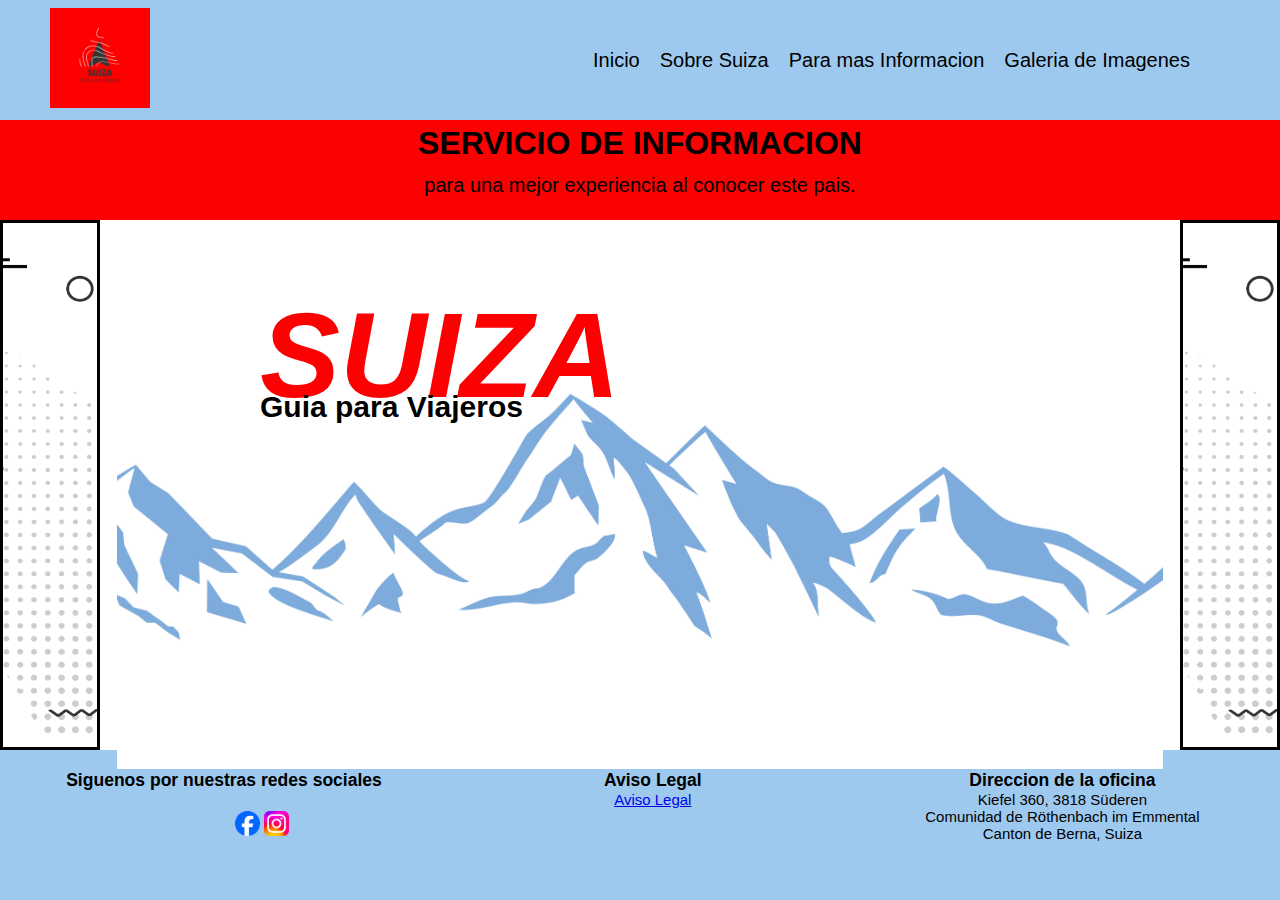
<file: index.html>
<!DOCTYPE html>
<html lang="es">
<head>
    <meta charset="UTF-8">
    <meta name="viewport" content="width=device-width, initial-scale=1.0">
    <title>Guia sobre Suiza</title>
    <link rel="stylesheet" href="./css/estilos.css">
</head>
<!--El navegador estara dentro del header-->
<!-- hare uso de una lista desordenada-->
 <!-- hice un enlace que al pinchar el favicon puede volver al inicio-->
<body>
    <header>
        <a href="./index.html">
        <img class="logo" src="./assets/imagenes/favicon.png" alt="imagen logo" width="500" height="500"></a>
        <nav class="navegador">
            <ul class="nave">            
               <li>
                    <a class="enlace active" href="./index.html"> Inicio </a>
                </li>
               <li>
                    <a class="enlace active" href="./views/contacto.html">Sobre Suiza</a>
                </li>
               <li>
                    <a class="enlace active" href="./views/presupuesto.html">Para mas Informacion</a>
                </li>
               <li>
                    <a class="enlace active" href="./views/productos.html"> Galeria de Imagenes</a>
                </li>
            </ul>
        </nav>
    </header>
    <!--El aside lo usare para escribir titulos de las paginas-->
    <aside> 
        <h1 class="servicio"><strong> Servicio de Informacion</strong></h1>
        <p class="sub"> para una mejor experiencia al conocer este pais.</p>
    </aside>

    <main>
        <div class="lados"><img src="./assets/imagenes/lados.png" alt=" lados de pagina"></div>
        <div id="caja1">
        <img src="./assets/imagenes/fondo.jpeg" alt=" fondo de pagina web" class="fondo">
        </div>    
        <div id="caja2">
        <h2 class="p2"><strong>Suiza</strong></h2>
        <p class="viajeros"><strong> Guia para Viajeros </strong></p>
        </div>
        <div class="lados"><img src="./assets/imagenes/lados.png" alt=" lados de pagina"></div>

    </main>
    <!--los enlace a las pagina facebook y instagran tienen su imagen-->
    <!--todos los div estan dentro de cajas-->
    <footer>
        <div class="red-social">
            <div>
            <h3><strong> Siguenos por nuestras redes sociales</strong></h3>
        </div>
        
            <div class="acceso"> 
                <a href="https://es-es.facebook.com/" target="_blank">
                <img class="cajita" src="./assets/imagenes/facebook.svg.png" alt="facebook" width="480" height="481"></a>
                <a href="https://www.instagram.com/" target="_blank">
            <img class="cajita" src="./assets/imagenes/instagram.svg.png" alt="instagram" width="480" height="480"></a>  
            </div>
        </div>

        <div class="aviso">
            <h3><strong> Aviso Legal</strong></h3>
            <a href="./views/aviso-legal.html">Aviso Legal</a>
        </div>    
    
        <div class="direccion">
            <h3><strong> Direccion de la oficina</strong></h3>
            <p> Kiefel 360, 3818 Süderen </p>
            <p> Comunidad de Röthenbach im Emmental</p>
            <p>Canton de Berna, Suiza </p>
        </div>      
    </footer>
    
</body>
</html>
</file>
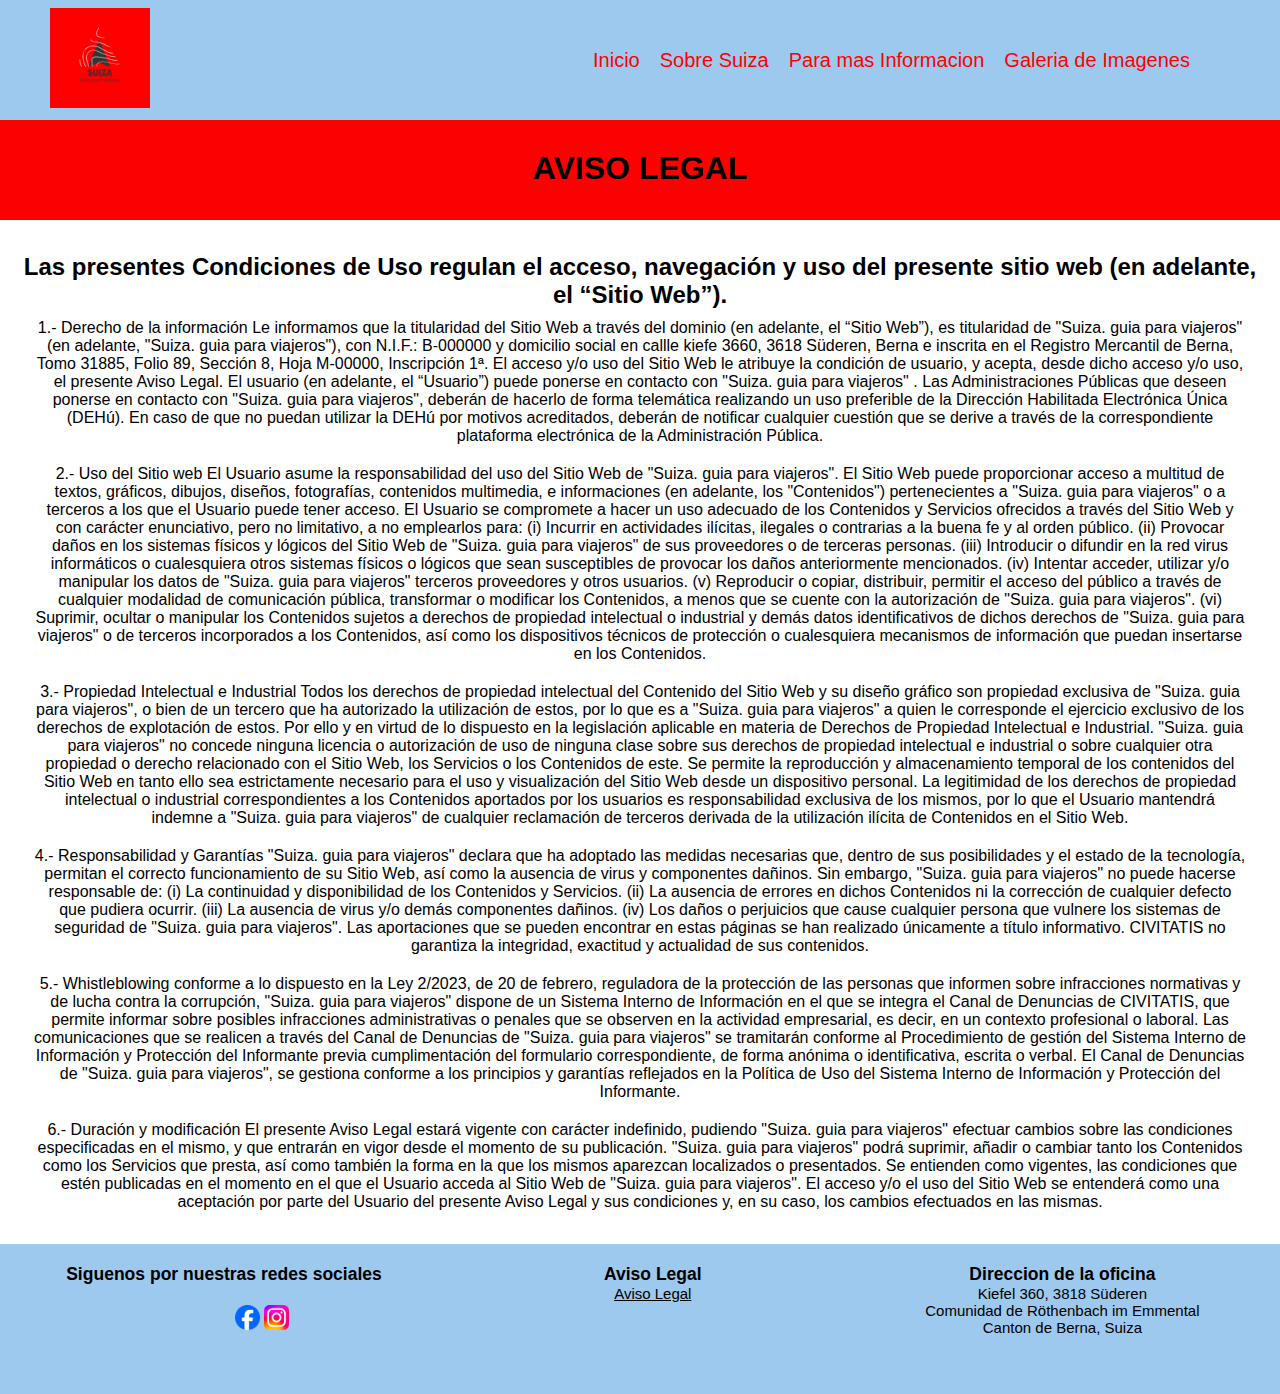
<file: views/aviso-legal.html>
<!DOCTYPE html>
<html lang="es">
<head>
    <meta charset="UTF-8">
    <meta name="viewport" content="width=device-width, initial-scale=1.0">
    <title>Aviso Legal</title>
    <link rel="stylesheet" href="./../css/estilos.css">
</head>
<body>
    <header>
        <a href="./../index.html">
        <img class="logo" src="./../assets/imagenes/favicon.png" alt="imagen logo" width="500" height="500"></a>
        <nav class="navegador">
            <ul class="nave">            
               <li>
                    <a class="enlace" href="./../index.html"> Inicio </a>
                </li>
               <li>
                    <a class="enlace" href="./views/contacto.html">Sobre Suiza</a>
                </li>
               <li>
                    <a class="enlace" href="./../views/presupuesto.html">Para mas Informacion</a>
                </li>
               <li>
                <a class="enlace" href="./../views/productos.html"> Galeria de Imagenes</a>
                </li>
            </ul>
        </nav>
    </header>
    <aside>
        <h1 class="texto">Aviso Legal</h1><br> 
    </aside>
    <!--el proceso es una copia de contacto-->
    <article>
        <h2 class="titulo">Las presentes Condiciones de Uso regulan el acceso, navegación y uso del presente sitio web (en adelante, el “Sitio Web”).  </h2>
            
        <p class="info">1.- Derecho de la información

        Le informamos que la titularidad del Sitio Web a través del dominio (en adelante, el “Sitio Web”), es titularidad de "Suiza. guia para viajeros"
        (en adelante, "Suiza. guia para viajeros"), con N.I.F.: B-000000 y domicilio social en callle kiefe 3660, 3618 Süderen, Berna e inscrita en el Registro Mercantil de Berna, Tomo 31885, Folio 89, Sección 8, Hoja M-00000, Inscripción 1ª.
                    
        El acceso y/o uso del Sitio Web le atribuye la condición de usuario, y acepta, desde dicho acceso y/o uso, el presente Aviso Legal.
                    
        El usuario (en adelante, el “Usuario”) puede ponerse en contacto con "Suiza. guia para viajeros" .
                    
        Las Administraciones Públicas que deseen ponerse en contacto con "Suiza. guia para viajeros", deberán de hacerlo de forma telemática realizando un uso preferible de la Dirección Habilitada Electrónica Única (DEHú). En caso de que no puedan utilizar la DEHú por motivos acreditados, deberán de notificar cualquier cuestión que se derive a través de la correspondiente plataforma electrónica de la Administración Pública.
        </p>
            
        <p class="info">2.- Uso del Sitio web

        El Usuario asume la responsabilidad del uso del Sitio Web de "Suiza. guia para viajeros". El Sitio Web puede proporcionar acceso a multitud de textos, gráficos, dibujos, diseños, fotografías, contenidos multimedia, e informaciones (en adelante, los "Contenidos") pertenecientes a "Suiza. guia para viajeros" o a terceros a los que el Usuario puede tener acceso.
                    
        El Usuario se compromete a hacer un uso adecuado de los Contenidos y Servicios ofrecidos a través del Sitio Web y con carácter enunciativo, pero no limitativo, a no emplearlos para:
                    
        (i) Incurrir en actividades ilícitas, ilegales o contrarias a la buena fe y al orden público.
                     
        (ii) Provocar daños en los sistemas físicos y lógicos del Sitio Web de "Suiza. guia para viajeros" de sus proveedores o de terceras personas.
                     
        (iii) Introducir o difundir en la red virus informáticos o cualesquiera otros sistemas físicos o lógicos que sean susceptibles de provocar los daños anteriormente mencionados.
                     
        (iv) Intentar acceder, utilizar y/o manipular los datos de "Suiza. guia para viajeros" terceros proveedores y otros usuarios.
                     
        (v) Reproducir o copiar, distribuir, permitir el acceso del público a través de cualquier modalidad de comunicación pública, transformar o modificar los Contenidos, a menos que se cuente con la autorización de "Suiza. guia para viajeros".
                     
        (vi) Suprimir, ocultar o manipular los Contenidos sujetos a derechos de propiedad intelectual o industrial y demás datos identificativos de dichos derechos de "Suiza. guia para viajeros" o de terceros incorporados a los Contenidos, así como los dispositivos técnicos de protección o cualesquiera mecanismos de información que puedan insertarse en los Contenidos.
        </p>
            
        <p class="info">3.- Propiedad Intelectual e Industrial

        Todos los derechos de propiedad intelectual del Contenido del Sitio Web y su diseño gráfico son propiedad exclusiva de "Suiza. guia para viajeros", o bien de un tercero que ha autorizado la utilización de estos, por lo que es a "Suiza. guia para viajeros" a quien le corresponde el ejercicio exclusivo de los derechos de explotación de estos. Por ello y en virtud de lo dispuesto en la legislación aplicable en materia de Derechos de Propiedad Intelectual e Industrial.
                    
        "Suiza. guia para viajeros" no concede ninguna licencia o autorización de uso de ninguna clase sobre sus derechos de propiedad intelectual e industrial o sobre cualquier otra propiedad o derecho relacionado con el Sitio Web, los Servicios o los Contenidos de este.
                    
        Se permite la reproducción y almacenamiento temporal de los contenidos del Sitio Web en tanto ello sea estrictamente necesario para el uso y visualización del Sitio Web desde un dispositivo personal.
                    
        La legitimidad de los derechos de propiedad intelectual o industrial correspondientes a los Contenidos aportados por los usuarios es responsabilidad exclusiva de los mismos, por lo que el Usuario mantendrá indemne a "Suiza. guia para viajeros" de cualquier reclamación de terceros derivada de la utilización ilícita de Contenidos en el Sitio Web.
        </p>
           
        <p class="info">4.- Responsabilidad y Garantías

         "Suiza. guia para viajeros" declara que ha adoptado las medidas necesarias que, dentro de sus posibilidades y el estado de la tecnología, permitan el correcto funcionamiento de su Sitio Web, así como la ausencia de virus y componentes dañinos. Sin embargo, "Suiza. guia para viajeros" no puede hacerse responsable de:
                    
        (i) La continuidad y disponibilidad de los Contenidos y Servicios.
                     
        (ii) La ausencia de errores en dichos Contenidos ni la corrección de cualquier defecto que pudiera ocurrir.
                     
        (iii) La ausencia de virus y/o demás componentes dañinos.
                     
        (iv) Los daños o perjuicios que cause cualquier persona que vulnere los sistemas de seguridad de "Suiza. guia para viajeros".
                     
        Las aportaciones que se pueden encontrar en estas páginas se han realizado únicamente a título informativo. CIVITATIS no garantiza la integridad, exactitud y actualidad de sus contenidos.
        </p> 

        <p class="info">5.- Whistleblowing

        conforme a lo dispuesto en la Ley 2/2023, de 20 de febrero, reguladora de la protección de las personas que informen sobre infracciones normativas y de lucha contra la corrupción, "Suiza. guia para viajeros" dispone de un Sistema Interno de Información en el que se integra el Canal de Denuncias de CIVITATIS, que permite informar sobre posibles infracciones administrativas o penales que se observen en la actividad empresarial, es decir, en un contexto profesional o laboral.

        Las comunicaciones que se realicen a través del Canal de Denuncias de "Suiza. guia para viajeros" se tramitarán conforme al Procedimiento de gestión del Sistema Interno de Información y Protección del Informante previa cumplimentación del formulario correspondiente, de forma anónima o identificativa, escrita o verbal.

        El Canal de Denuncias de "Suiza. guia para viajeros", se gestiona conforme a los principios y garantías reflejados en la Política de Uso del Sistema Interno de Información y Protección del Informante. 
        </p>
            
        <p class="info">6.- Duración y modificación
                    
        El presente Aviso Legal estará vigente con carácter indefinido, pudiendo "Suiza. guia para viajeros" efectuar cambios sobre las condiciones especificadas en el mismo, y que entrarán en vigor desde el momento de su publicación.
                    
        "Suiza. guia para viajeros" podrá suprimir, añadir o cambiar tanto los Contenidos como los Servicios que presta, así como también la forma en la que los mismos aparezcan localizados o presentados. Se entienden como vigentes, las condiciones que estén publicadas en el momento en el que el Usuario acceda al Sitio Web de "Suiza. guia para viajeros".
                    
        El acceso y/o el uso del Sitio Web se entenderá como una aceptación por parte del Usuario del presente Aviso Legal y sus condiciones y, en su caso, los cambios efectuados en las mismas.
        </p>
    </article>    
    

    <footer>
        <div class="red-social">
            <div>
            <h3><strong> Siguenos por nuestras redes sociales</strong></h3>
        </div>
        
            <div class="acceso"> 
                <a href="https://es-es.facebook.com/" target="_blank">
                <img class="cajita" src="./../assets/imagenes/facebook.svg.png" alt="facebook" width="480" height="481"></a>
                <a href="https://www.instagram.com/" target="_blank">
            <img class="cajita" src="./../assets/imagenes/instagram.svg.png" alt="instagram" width="480" height="480"></a>  
            </div>
        </div>

        <div class="aviso">
            <h3><strong> Aviso Legal</strong></h3>
            <a class="active" href="./../views/aviso-legal.html">Aviso Legal</a>
        </div>    
    
        <div class="direccion">
            <h3><strong> Direccion de la oficina</strong></h3>
            <p> Kiefel 360, 3818 Süderen </p>
            <p> Comunidad de Röthenbach im Emmental</p>
            <p>Canton de Berna, Suiza </p>
        </div>      
    </footer>
    
</body>
</html>
</file>
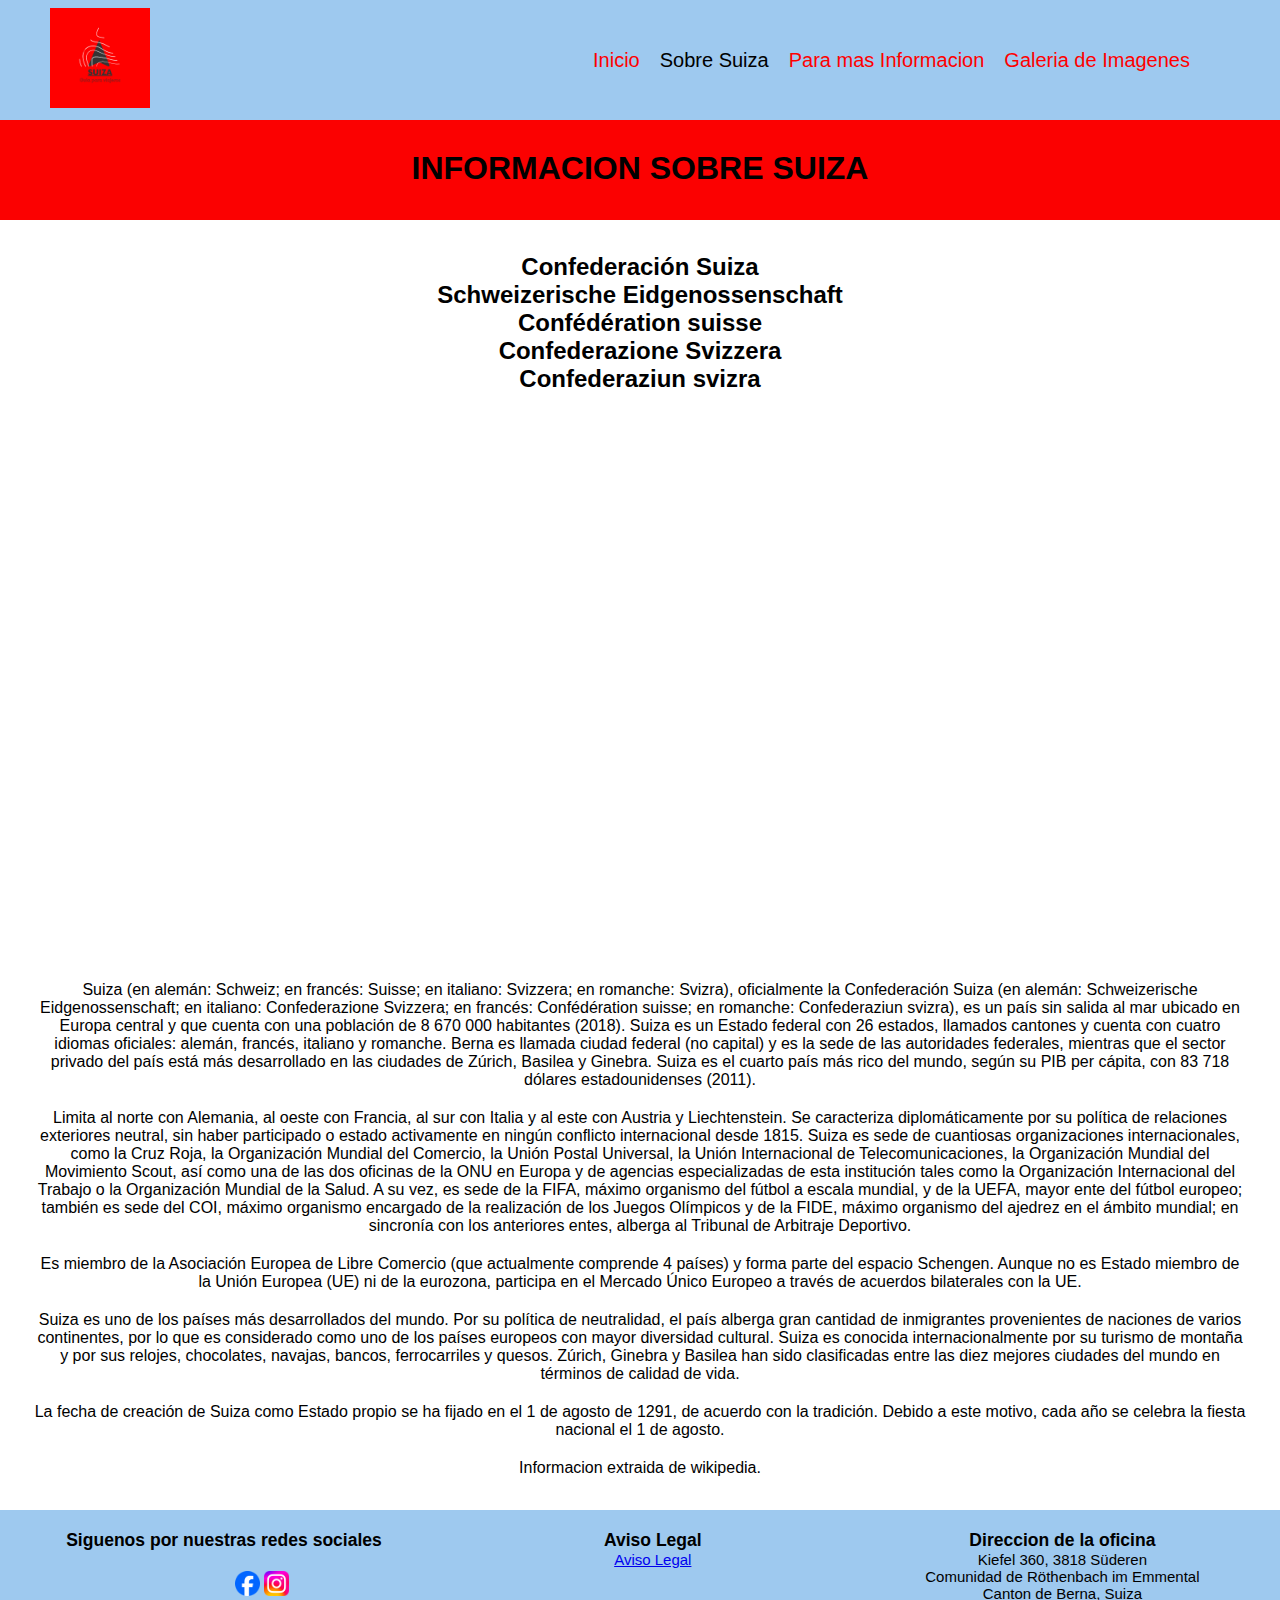
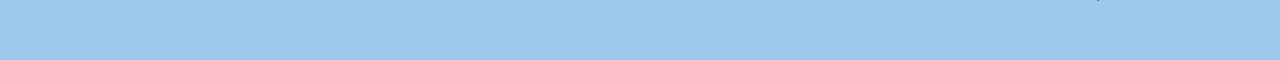
<file: views/contacto.html>
<!DOCTYPE html>
<html lang="es">
<head>
    <meta charset="UTF-8">
    <meta name="viewport" content="width=device-width, initial-scale=1.0">
    <title>Informaion</title>
    <link rel="stylesheet" href="./../css/estilos.css">
</head>
<body>
    <header>
        <a href="./../index.html">
        <img class="logo" src="./../assets/imagenes/favicon.png" alt="imagen logo" width="500" height="500"></a>
        <nav class="navegador">
            <ul class="nave">            
               <li>
                    <a class="enlace" href="./../index.html"> Inicio </a>
                </li>
               <li>
                    <a class="enlace active" href="./views/contacto.html">Sobre Suiza</a>
                </li>
               <li>
                    <a class="enlace" href="./../views/presupuesto.html">Para mas Informacion</a>
                </li>
               <li>
                <a class="enlace" href="./../views/productos.html"> Galeria de Imagenes</a>
                </li>
            </ul>
        </nav>
    </header>
    <aside>
        <h1 class="texto">Informacion sobre Suiza</h1><br> 
    </aside>
    <article>
        <h2 class="titulo">Confederación Suiza</h2>
                <h2>Schweizerische Eidgenossenschaft</h2>
                <h2>Confédération suisse</h2>
                <h2>Confederazione Svizzera</h2>
                <h2>Confederaziun svizra</h2>
            
            
        <iframe class="mapa" src="https://www.google.com/maps/embed?pb=!1m18!1m12!1m3!1d1398190.011405431!2d6.902396908411389!3d46.807460199977676!2m3!1f0!2f0!3f0!3m2!1i1024!2i768!4f13.1!3m3!1m2!1s0x478c64ef6f596d61%3A0x5c56b5110fcb7b15!2sSuiza!5e0!3m2!1ses!2sch!4v1724139081941!5m2!1ses!2sch" width="400" height="300" style="border:0;" allowfullscreen="" loading="lazy" referrerpolicy="no-referrer-when-downgrade"></iframe>
            
            
        <p class="info">Suiza (en alemán: Schweiz; en francés: Suisse; en italiano: Svizzera; en romanche: Svizra), 
        oficialmente la Confederación Suiza (en alemán: Schweizerische Eidgenossenschaft; en italiano: Confederazione Svizzera; en francés: Confédération suisse; en romanche: Confederaziun svizra), 
        es un país sin salida al mar ubicado en Europa central y que cuenta con una población de 8 670 000 habitantes (2018). 
        Suiza es un Estado federal con 26 estados, llamados cantones y cuenta con cuatro idiomas oficiales: alemán, francés, italiano y romanche. 
        Berna es llamada ciudad federal (no capital) y es la sede de las autoridades federales, mientras que el sector privado del país está más desarrollado en las ciudades de Zúrich, Basilea y Ginebra.
        Suiza es el cuarto país más rico del mundo, según su PIB per cápita, con 83 718 dólares estadounidenses (2011).
        </p>
                
        <p class="info">Limita al norte con Alemania, al oeste con Francia, al sur con Italia y al este con Austria y Liechtenstein.
        Se caracteriza diplomáticamente por su política de relaciones exteriores neutral, sin haber participado o estado activamente en ningún conflicto internacional desde 1815. 
        Suiza es sede de cuantiosas organizaciones internacionales, como la Cruz Roja, la Organización Mundial del Comercio, la Unión Postal Universal, la Unión Internacional de Telecomunicaciones, la Organización Mundial del Movimiento Scout,
        así como una de las dos oficinas de la ONU en Europa y de agencias especializadas de esta institución tales como la Organización Internacional del Trabajo o la Organización Mundial de la Salud.
        A su vez, es sede de la FIFA, máximo organismo del fútbol a escala mundial, y de la UEFA, mayor ente del fútbol europeo; 
        también es sede del COI, máximo organismo encargado de la realización de los Juegos Olímpicos y de la FIDE, máximo organismo del ajedrez en el ámbito mundial; en sincronía con los anteriores entes, alberga al Tribunal de Arbitraje Deportivo.
        </p>
            
        <p class="info">Es miembro de la Asociación Europea de Libre Comercio (que actualmente comprende 4 países) y forma parte del espacio Schengen.
        Aunque no es Estado miembro de la Unión Europea (UE) ni de la eurozona, participa en el Mercado Único Europeo a través de acuerdos bilaterales con la UE.
        ​</p>
           
        <p class="info">Suiza es uno de los países más desarrollados del mundo.
        Por su política de neutralidad, el país alberga gran cantidad de inmigrantes provenientes de naciones de varios continentes,
        por lo que es considerado como uno de los países europeos con mayor diversidad cultural.
        Suiza es conocida internacionalmente por su turismo de montaña y por sus relojes, chocolates, navajas, bancos, ferrocarriles y quesos.
        Zúrich, Ginebra y Basilea han sido clasificadas entre las diez mejores ciudades del mundo en términos de calidad de vida.
        </p> 

            <p class="info">La fecha de creación de Suiza como Estado propio se ha fijado en el 1 de agosto de 1291, de acuerdo con la tradición.
            Debido a este motivo, cada año se celebra la fiesta nacional el 1 de agosto.
            </p>
    
            <p class="info">
                Informacion extraida de wikipedia.
            </p>
    </article>    

    <footer>
        <div class="red-social">
            <div>
            <h3><strong> Siguenos por nuestras redes sociales</strong></h3>
        </div>
        
            <div class="acceso"> 
                <a href="https://es-es.facebook.com/" target="_blank">
                <img class="cajita" src="./../assets/imagenes/facebook.svg.png" alt="facebook" width="480" height="481"></a>
                <a href="https://www.instagram.com/" target="_blank">
            <img class="cajita" src="./../assets/imagenes/instagram.svg.png" alt="instagram" width="480" height="480"></a>  
            </div>
        </div>

        <div class="aviso">
            <h3><strong> Aviso Legal</strong></h3>
            <a href="./../views/aviso-legal.html">Aviso Legal</a>
        </div>    
    
        <div class="direccion">
            <h3><strong> Direccion de la oficina</strong></h3>
            <p> Kiefel 360, 3818 Süderen </p>
            <p> Comunidad de Röthenbach im Emmental</p>
            <p>Canton de Berna, Suiza </p>
        </div>      
    </footer>
    
</body>
</html>
</file>
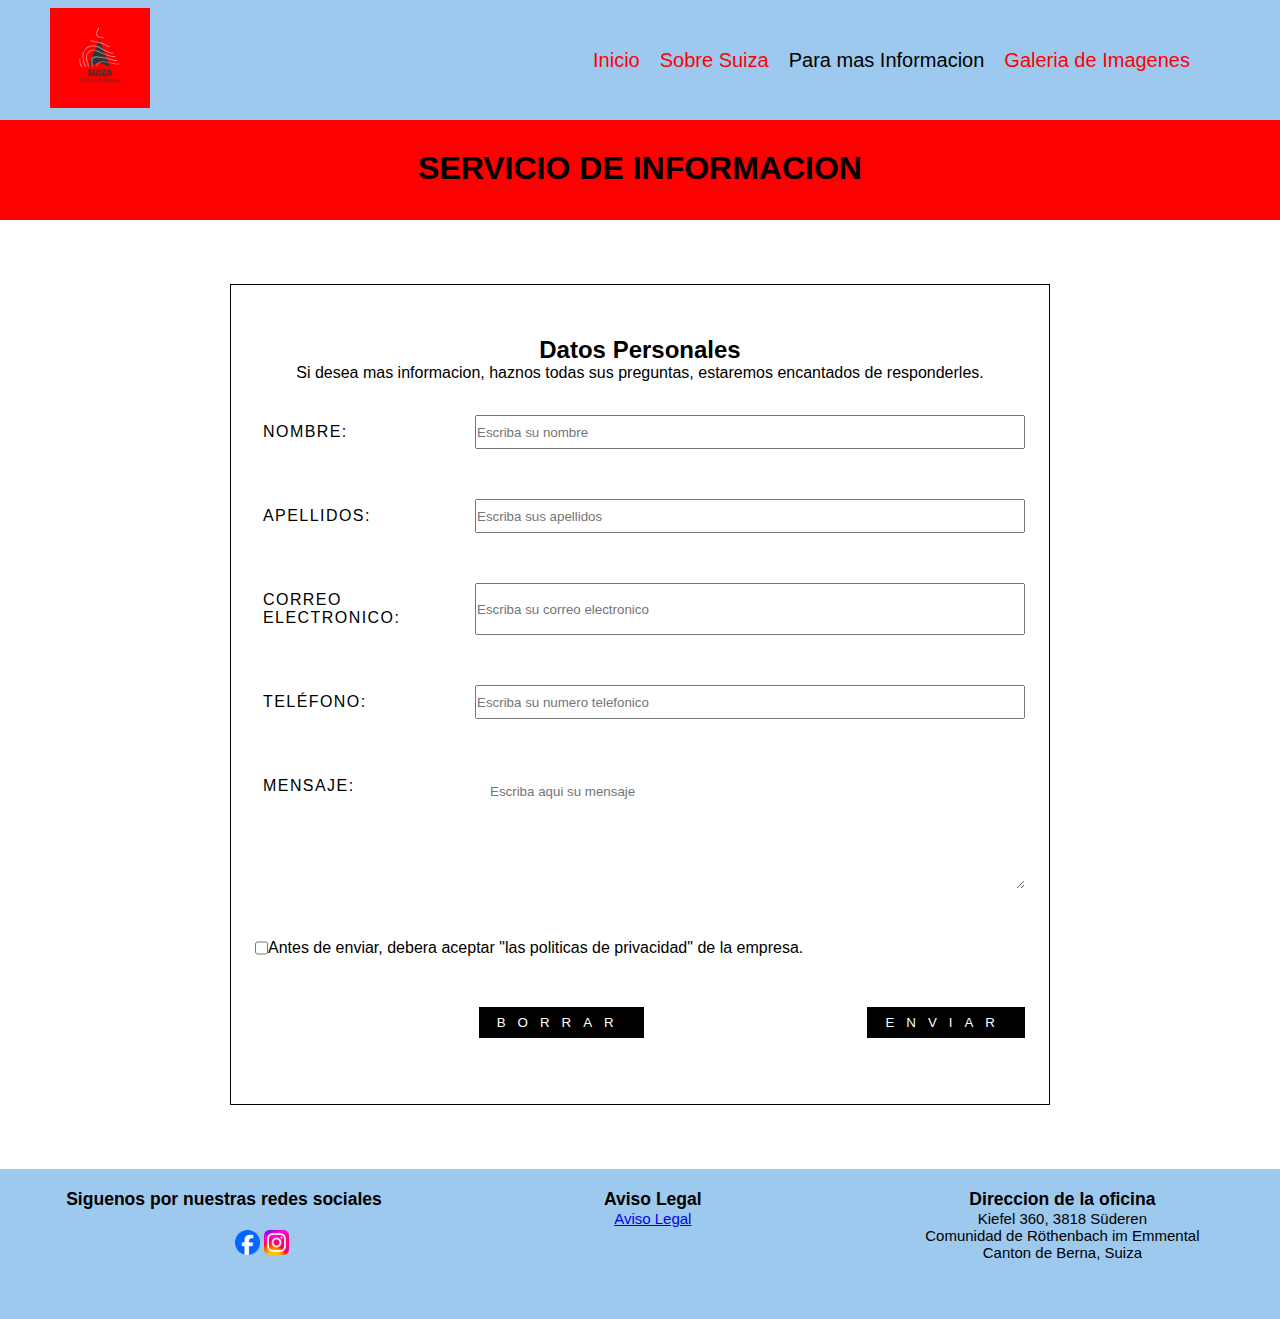
<file: views/presupuesto.html>
<!DOCTYPE html>
<html lang="es">
<head>
    <meta charset="UTF-8">
    <meta name="viewport" content="width=device-width, initial-scale=1.0">
    <title>formulario de informacion</title>
    <link rel="stylesheet" href="./../css/estilos.css">
</head>
<body>
    <header>
        <a href="./../index.html">
        <img class="logo" src="./../assets/imagenes/favicon.png" alt="imagen logo" width="500" height="500"></a>
        <nav class="navegador">
            <ul class="nave">            
               <li>
                    <a class="enlace" href="./../index.html"> Inicio </a>
                </li>
               <li>
                    <a class="enlace" href="./../views/contacto.html">Sobre Suiza</a>
                </li>
               <li>
                    <a class="enlace active" href="./views/presupuesto.html">Para mas Informacion</a>
                </li>
               <li>
                <a class="enlace" href="./../views/productos.html"> Galeria de Imagenes</a>
                </li>
            </ul>
        </nav>
    </header>
    <aside >
        <h1 class="texto"><strong> Servicio de Informacion </strong></h1>
    </aside>
    <!--use una lista desordenada para el formulario-->
    <section>
        <div class="container">
            <h2 class="informe"> Datos Personales </h2>
            <p class="deseo">Si desea mas informacion, haznos todas sus preguntas, estaremos encantados de responderles.</p><br>
            <form id="myForm" name="myForm" action="#" method="post">
                <ul class="lista-principal">
                    <li>
                        <label for="nombre"> Nombre:</label>
                        <input type="text" name="nombre" id="nombre" placeholder="Escriba su nombre" pattern="[A-Z a-z]{3,15}"
                            title="Escriba solo letras entre 3 y 15 caracteres" required>
                    </li>
                    <li>
                        <label for="apellidos"> Apellidos:</label>
                        <input type="text" name="apellidos" id="apellidos" placeholder="Escriba sus apellidos" pattern="[A-Z a-z]{3,40}"
                            title="Escriba solo letras entre 4 y 40 caracteres" required>
                    </li>
                    <li>
                        <label for="email"> Correo Electronico:</label>
                        <input type="email" name="email" id="email" placeholder="Escriba su correo electronico" pattern="[a-zA-Z0-9_-.]+@[a-z0-9._-]+/.[a-z]{2,4}"
                            title="Escriba su correo electronico" required>
                    </li>
                    <li>
                        <label for="telefono"> Teléfono:</label>
                        <input type="tel" name="telefono" id="telefono" placeholder="Escriba su numero telefonico" pattern="[0-9]{9}" 
                            title="Escriba su numero telefonico">
                    </li>
                    <li>
                        <label for="mensaje">Mensaje:</label>
                        <textarea rows="6" id="mensaje" placeholder="Escriba aqui su mensaje"></textarea>
                    </li>
                    <li>
                        <input type="checkbox" name= "aceptar politicas de privacidad" value="si" id="aceptar">
                        <p class="mensaje"> Antes de enviar, debera aceptar "las politicas de privacidad" de la empresa.</p>
                    </li>
                    <li class="boton">
                        <button type="reset"> Borrar</button>
                        <button type="submit">Enviar</button>
                    </li>
                </ul>  
            </form>    
        </div>
    </section>    
     
    <footer>
        <div class="red-social">
            <div>
            <h3><strong> Siguenos por nuestras redes sociales</strong></h3>
        </div>
        
            <div class="acceso"> 
                <a href="https://es-es.facebook.com/" target="_blank">
                <img class="cajita" src="./../assets/imagenes/facebook.svg.png" alt="facebook" width="480" height="481"></a>
                <a href="https://www.instagram.com/" target="_blank">
            <img class="cajita" src="./../assets/imagenes/instagram.svg.png" alt="instagram" width="480" height="480"></a>  
            </div>
        </div>

        <div class="aviso">
            <h3><strong> Aviso Legal</strong></h3>
            <a href="./../views/aviso-legal.html">Aviso Legal</a>
        </div>    
    
        <div class="direccion">
            <h3><strong> Direccion de la oficina</strong></h3>
            <p> Kiefel 360, 3818 Süderen </p>
            <p> Comunidad de Röthenbach im Emmental</p>
            <p>Canton de Berna, Suiza </p>
        </div>      
    </footer>
    
</body>
</html>
</file>
<file: css/estilos.css>
*{
    margin: 0px;
    padding: 0px;
    box-sizing: border-box;
    font-family: fantasy, Arial, Helvetica, sans-serif;
} /*--uso de display-grid--*/
body{
    min-height: 100vh;
    display: grid;
    margin:0;
    grid-template-rows: 120px 100px 1fr 150px;
    grid-template-columns: 100%;
    grid-template-areas:
    "header"
    "aside"
    "main"
    "footer";
}
header{
    grid-area: header;
}
aside{
    grid-area: aside;
}
main{
    grid-area: main;
    
}
footer{
    grid-area: footer;
}
/*
*/
/*                                                
    ESTILOS INDEX                             
*/
/*
*/                                                               
header{
    margin: 0 auto;
    width: 100%;
    padding: 10px;
    background-color: rgb(158, 201, 239);
    color: black;
    display: flex;
    flex-direction: row;
    justify-content: space-between;
    align-items: center;
}

.logo{
    width: 100px;
    height: 100px;
    margin: 40px;

}

/* barra de navegacion header*/

.nave{
    list-style-type: none;
    align-self: self-end;
    display: flex;
    flex-direction: row;
    flex-wrap: wrap;
    margin-right: 80px;
    gap: 20px   
}

.enlace {
    color: red;
    text-decoration: none;
    font-size: 20px;
    list-style-type: none;
    list-style: none;
}
.active{
    color: black;
} 
  
.enlace:hover{
    background-color: white;
    color: black;
}
aside{
    margin: 0;   
    background-color: rgb(251, 1, 1);   
}
.servicio{
    text-align: center;
    text-transform: uppercase;
    margin-top: 5px;
 
}
/*-----------------*/
/*------MAIN-------*/
/*-----------------*/

main{
    display: grid;
    grid-template-columns: 100px 1fr 100px;
    grid-template-rows: 100%;
    grid-gap: 1rem;
    margin: 0;
    
}
.lados{
    object-fit: cover;
    width: 100%;
    height: 100%;
    border: solid black;
} 

#caja1{
    position:relative;
    width: auto;
    height: 400px;
    
}
#caja2{
    position: absolute;
    top: 150px;
    left: 250px;
    width: 100%;
    height: 60px;
    
}

.sub{
    color: black;
    text-align:center;
    font-size: 20px;
    padding: 2px;
    margin-top: 10px;
}   

.fondo{
    width: 100%;
    height: 500px;
    padding: 1px;
    margin:0;
    margin-top: 50px;
    align-items: center;
    

}
 
.p2{
    font-size: 120px;
    padding: 10px;
    margin-top:180px;
    font-style: italic;
    text-transform:uppercase;
    line-height: 30px;
    color:rgb(251, 1, 1);
    flex-wrap: wrap;
    align-items: center;
    
    
}   
    
.viajeros{
    color: black;
    font-size: 30px;
    flex-wrap: wrap;
    padding: 10px;
    align-items: center;
    
}  

footer{
    background-color:rgb(158, 201, 239);
    margin:0; 
    flex-wrap: wrap; 
    font-size: 15px;
}
.cajita{
    width: 25px;
    height: 25px;
}
.red-social{
    margin-top: 20px;
    text-align: center;
    float: left;
    width: 35%;
    height: 50px;
    
}
.acceso{
    text-align: center;
    float: left;
    width: 32%;
    height: 50px;
    margin-left: 190px;
    margin-top: 20px;
    
}
.aviso{
    margin-top: 20px;
    text-align: center;
    float: left;
    width: 32%;
    height: 100px;
     
}
.direccion{
    margin-top: 20px;
    text-align: center;
    float: left;
    width: 32%;
    height: 120px;
    
}
.acceso:hover{
    background-color: white;
    color: black;
}


/*
*/
/*
    ESTILOS PRODUCTOS
/*
/*
*/

.galeria{
    display: grid;
    grid-template-columns: 200px 200px 200px 200px 200px;
    grid-template-rows: 200px 200px 200px 200px 200px ;
    grid-gap: 1rem;
    margin-top: 150px;
    width: 100%;
    max-width: 1200px;
    margin: 0 auto;
    padding: 5% 0;
    background-color:rgb(226, 231, 236);
    
}
img{
    object-fit: cover;
    width: 100%;
    height: 100%;
   
}
.texto{
    text-align: center;
    margin: 30px;
    text-transform: uppercase;
}

/*
*/
/*
    ESTILOS PRESUPUESTO
/*
/*
*/

.container{
    width: 80%;
    max-width: 1200px;
    margin: 0 auto;
    padding: 5% 0;
    border:1px solid black;
}
.container *{
    box-sizing: border-box;
}

.informe{
    color: black;
    text-align: center;
}
.deseo{
    color: black;
    text-align: center;
}
.lista-principal{
    list-style-type:none;
    padding: 0;

}
.lista-principal{
    max-width: 800px;
    margin: 0 auto;

}
.lista-principal li{
    display: flex;
    flex-wrap: wrap;
    border: 0;
}
.lista-principal > li:not(:last-child){
    margin-bottom: 20px;
}
.lista-principal li label{
    padding: 8px;
    font-weight: 300;
    letter-spacing: .09em;
    text-transform: uppercase;
}
.lista-principal >li >label{
    flex: 1 0 120px;
    max-width: 220px;
}
.lista-principal > li >label + *{
    flex: 1 0 220px;
    
}

.lista-principal li, .lista-principal li textarea{
    padding: 15px;
    border: 0;
}
.mensaje li{
    flex: 1 0 120px;
    max-width: 220px;
    margin: 0;
    flex-wrap: wrap;
}

.lista-principal .boton button{
    margin-left: auto;
    padding: 8px 18px;
    border: 0px;
    background-color:black;
    color: white;
    text-transform: uppercase;
    letter-spacing: 0.90em;
    border-radius:0;
    
}
.lista-principal .boton{
    display: flex;
    flex-wrap: wrap;
    align-items: center;
}


/*
*/
/*
    ESTILOS CONTACTO
/*
/*
*/

section{
    display: flex;
    flex-direction: column;
    width: 80%;
    max-width: 1200px;
    margin: 0 auto;
    padding: 5% 0;
    border:0;
}
section article{
    margin: 10px;
    padding: 10px;
    background-color: white;
}
article{
    text-align: center;
    padding: 20px;
    margin: 3px;
}

.titulo{
    margin-top: 10px;
    text-align: center;
    margin-top: 10px;

}
.info{
   
    text-align: center;
    margin:auto;
    padding: 10px;
    background-color: white;
    
}
.mapa{

    width: 500px;
    height: 500px;
    text-align: center;
    margin-bottom: 3%;
    margin-top: 3%;
    border: 1px solid black;
}

/* PANTALLA tablet*/
@media ( max-width: 991px){
    header, aside, main,footer{
        width: 100%;
    }
   
}    

/* PANTALLA movil*/
@media ( max-width: 580px){
    header, aside, main,footer{
        width: 100%;
    }
}
</file>
